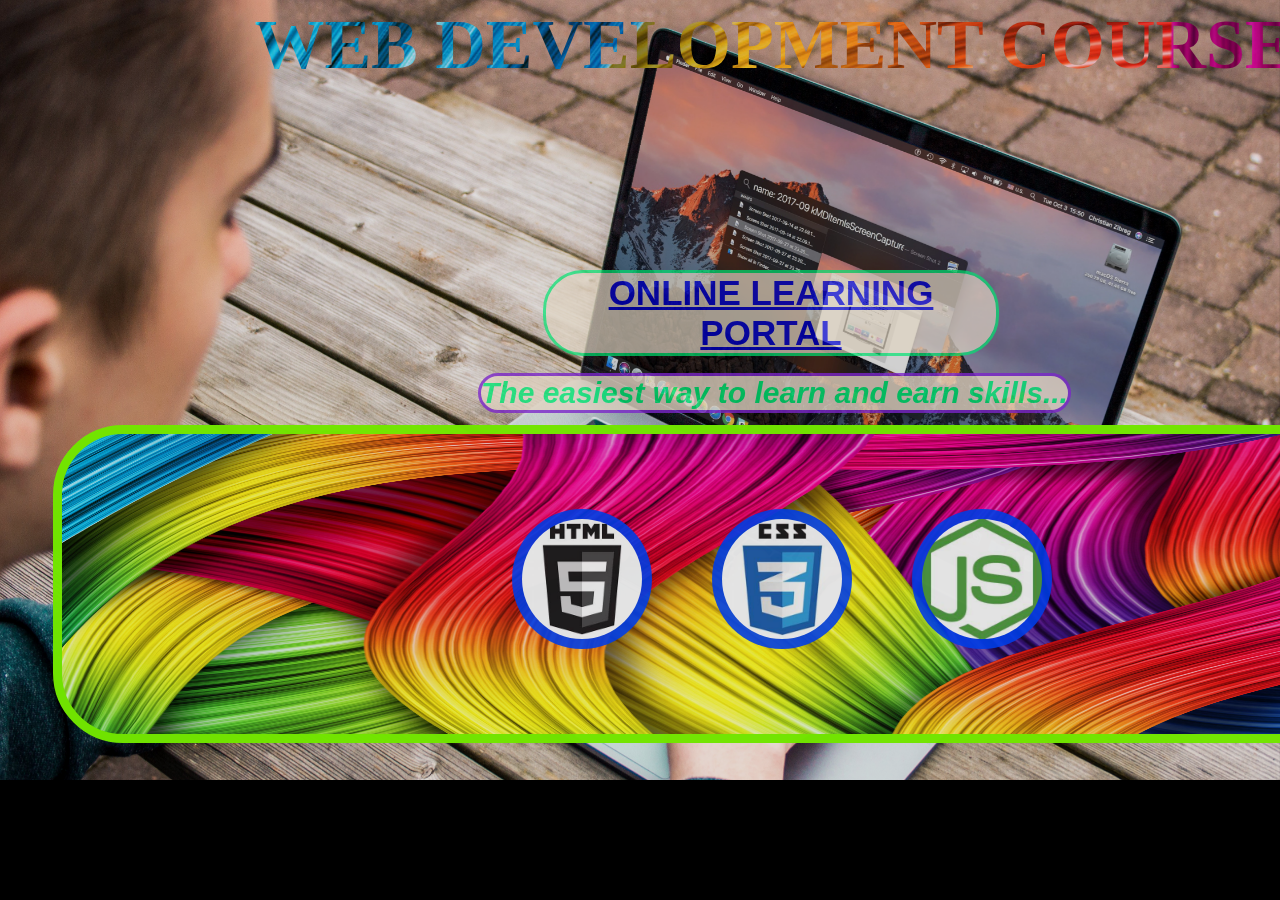
<file: course page.html>
<html>

<head>


    <link rel="stylesheet" href="course%20page.css">

</head>

<body>

    <div class="img">
        <div class="img1"></div>
        <div class="main">

            <div class="yovo">
                <div class="fun">
                    <h2  class="olp"><a href="/index-1.html">ONLINE LEARNING PORTAL</a></h2>
                    <h2 id="olp2"><i>The easiest way to learn and earn skills...</i></h2>
                </div>


                <div class="dgn">
                    <h1 class="dgnstyle"> WEB DEVELOPMENT COURSE </h1>
                    <p></p>
                </div>
                <div class="tp">
                    <div class="m-container ">

                        <div class="opacity">
                            <a href="html%20history.html" title="Html Online Classes">
                                <img class="vp" src="htmlp.jpg" alt="Html online classes">
                                <br>
                            </a></div>

                        <div class="opacity">
                            <a href="css%20history.html" title="Css Online Classes">
                                <img class="vp" id="d" src="cssp.jpg" alt="Html online classes">
                                <br>
                            </a></div>

                        <div class="opacity">
                            <a href="javascript%20history.html" title="javascript Online Classes">
                                <img class="vp" id="t" src="jsp.jpg" alt="Html online classes">
                                <br>
                            </a></div>
                    </div>
                </div>
            </div>
        </div>

    </div>
</body>

</html>
</file>
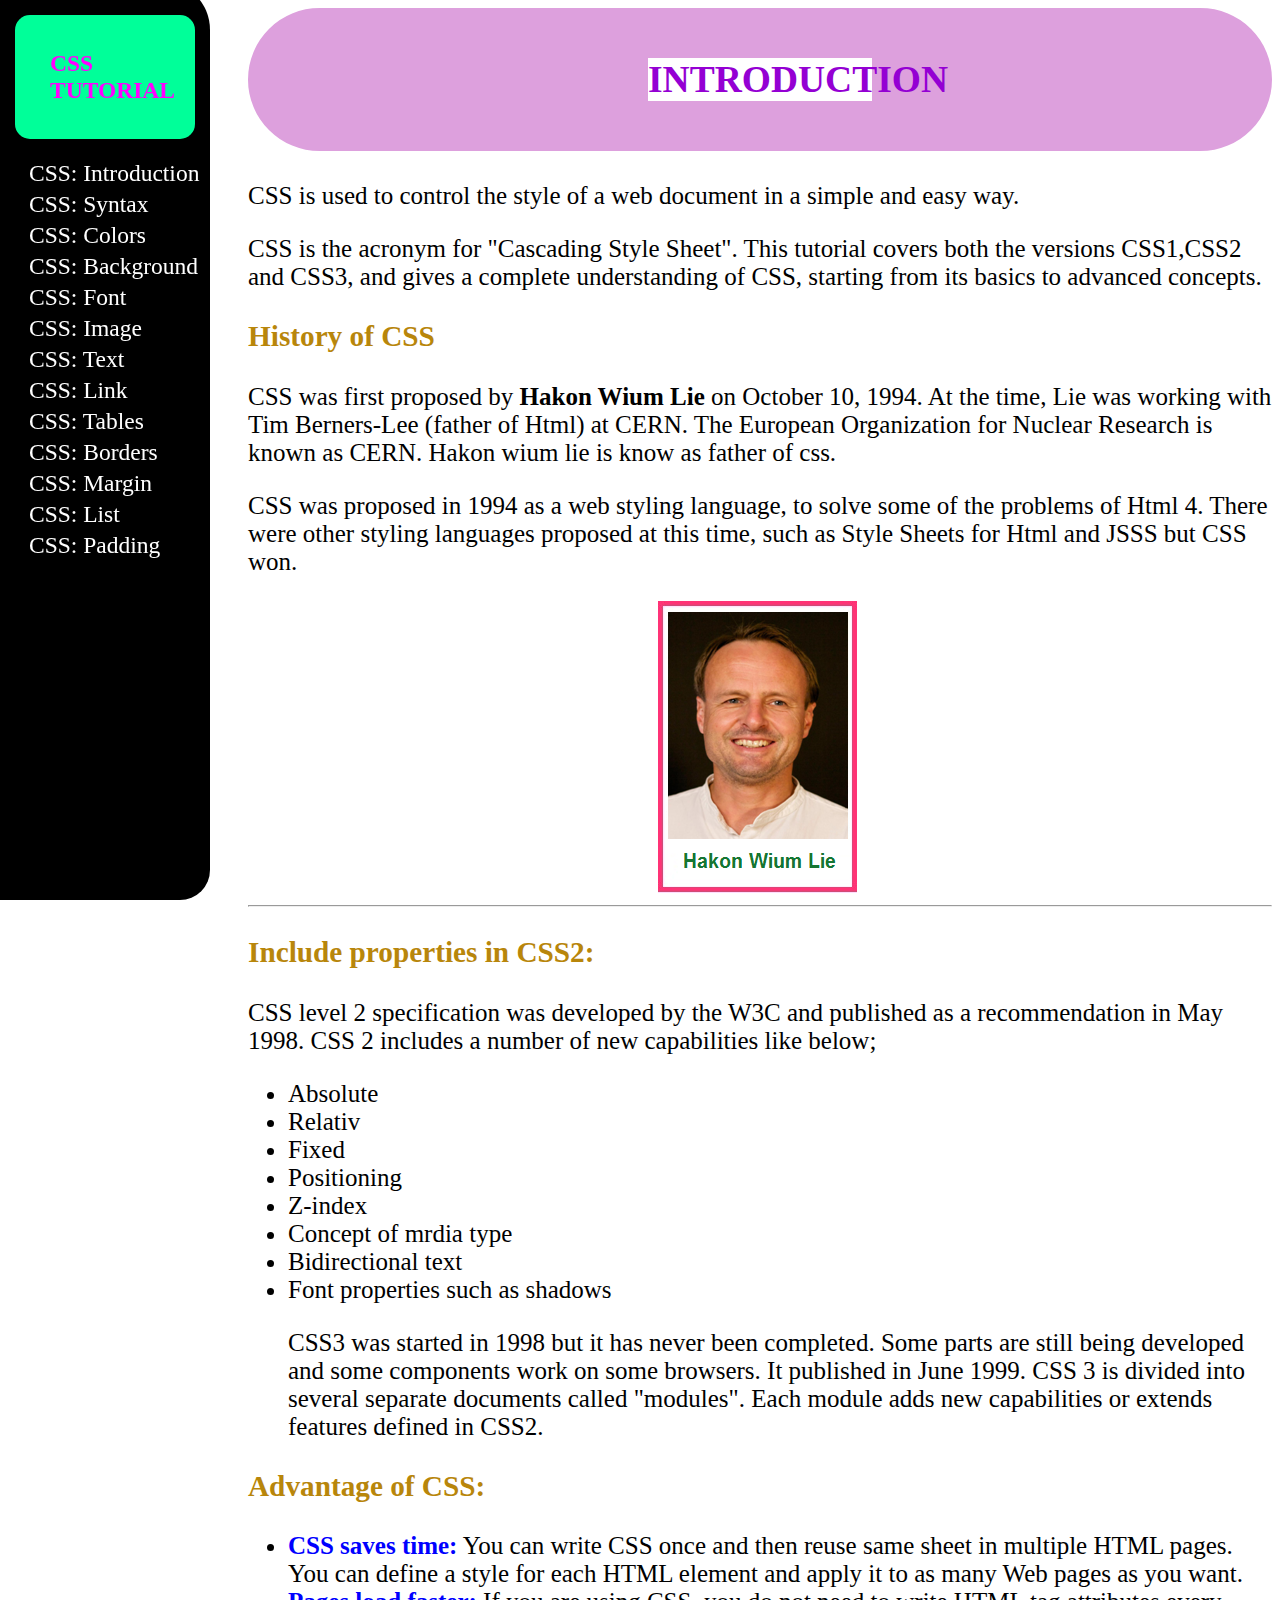
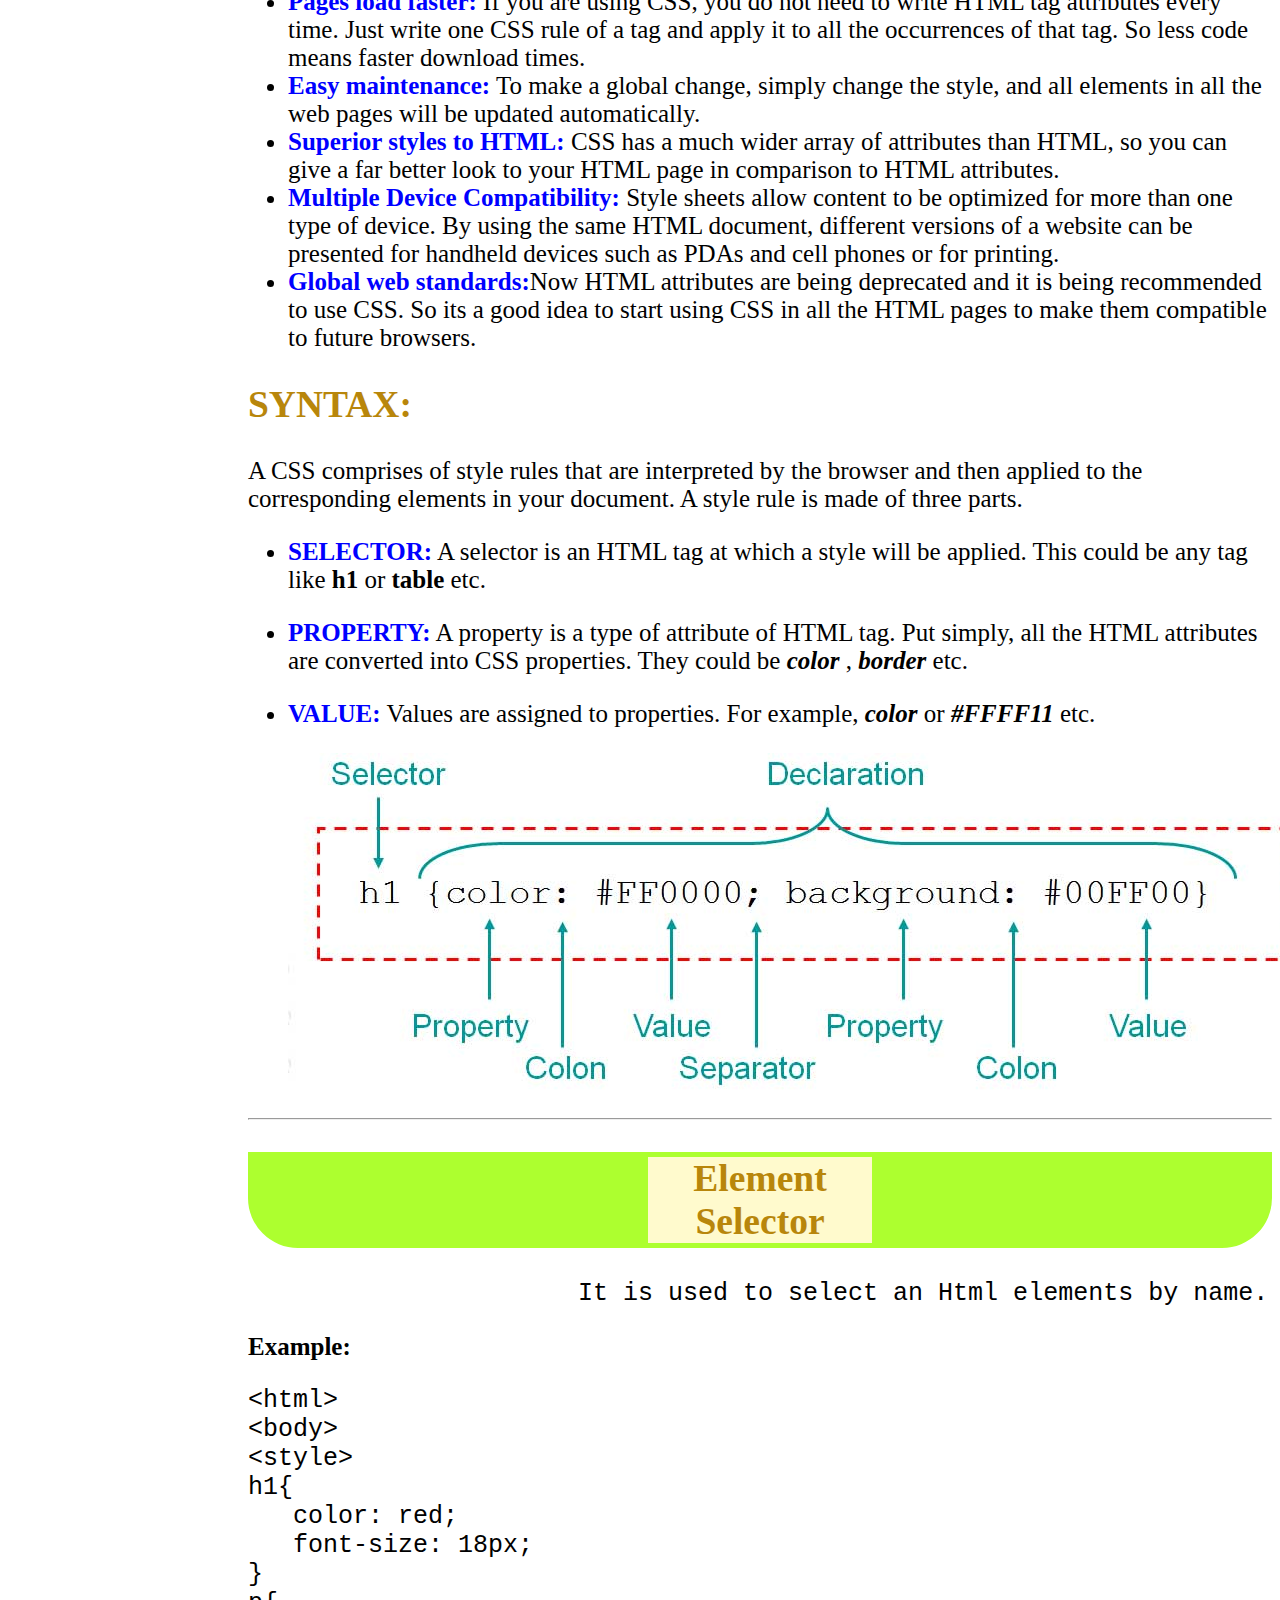
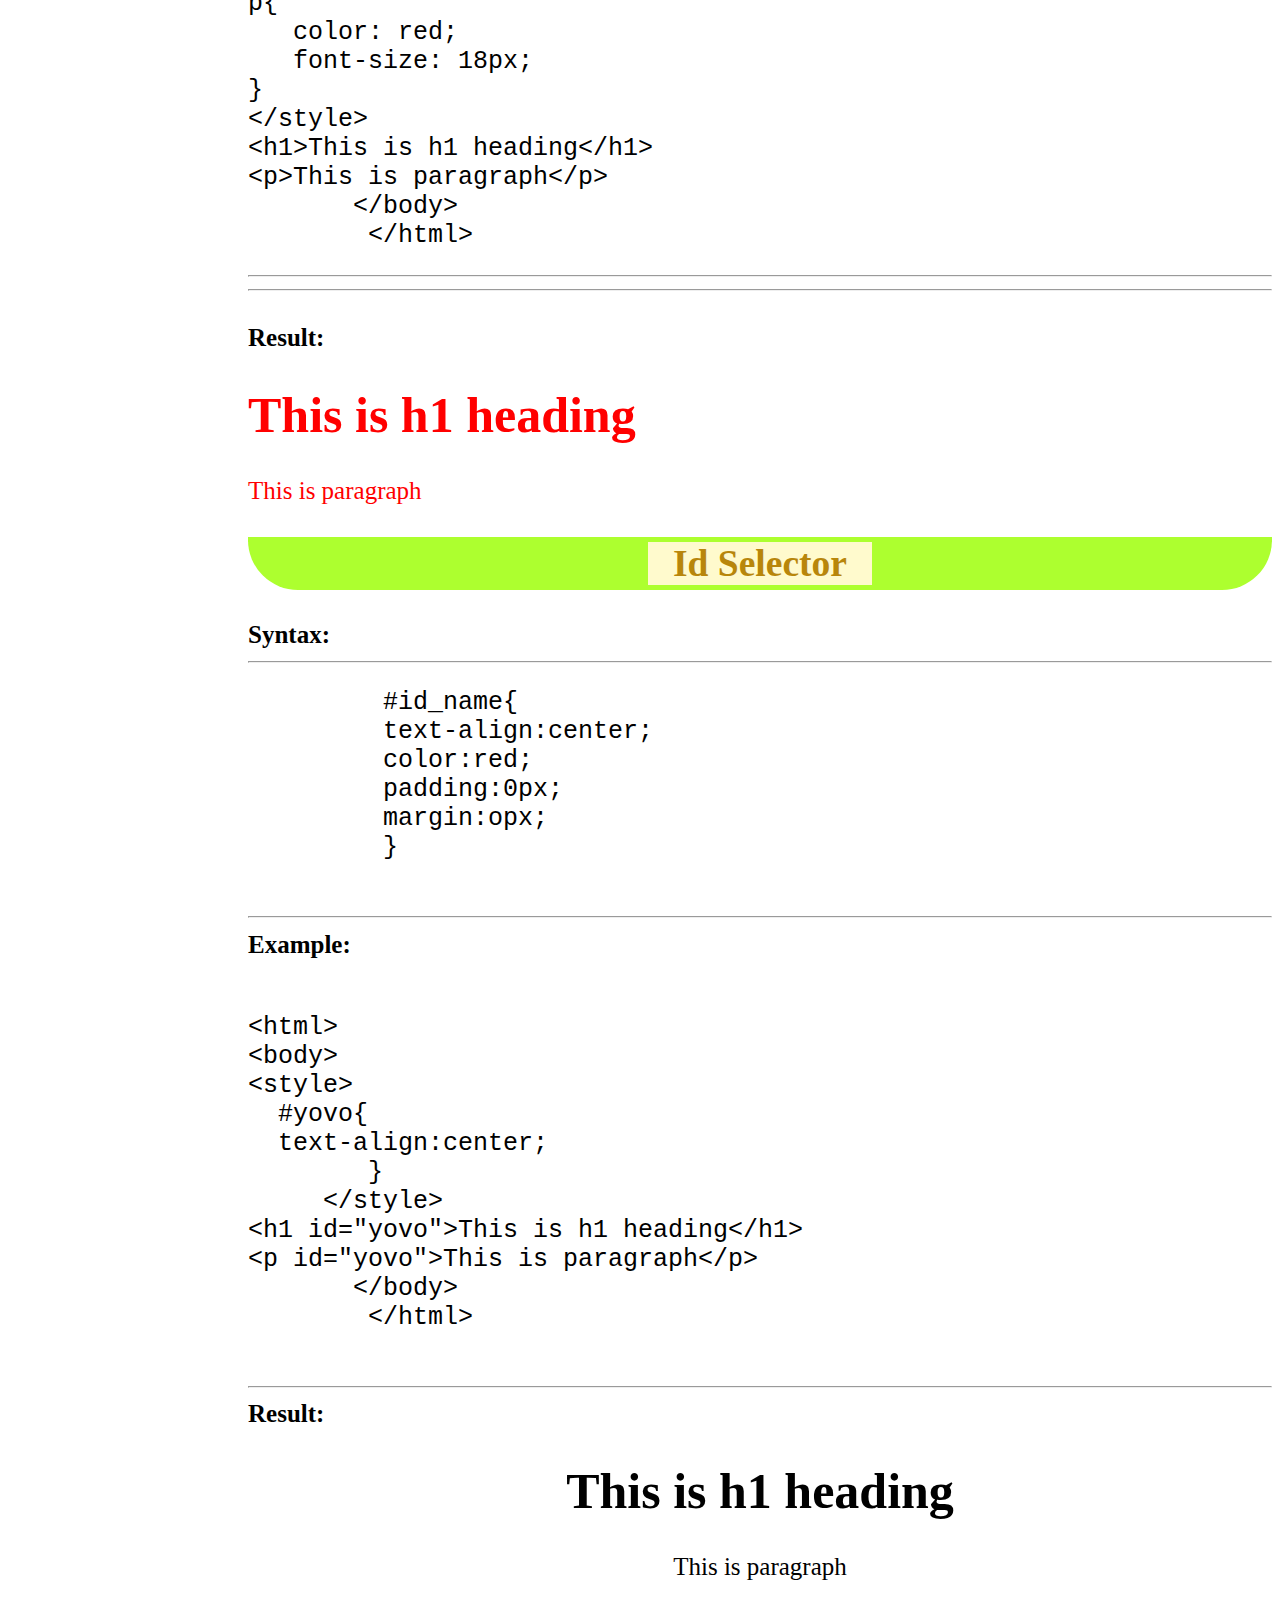
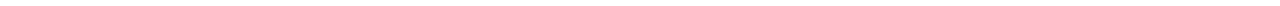
<file: css history.html>
<html>
<head>
   
   <link rel="stylesheet" href="csspg.css">
    </head>
<body>
    <div class="roll">
        <h3><a class="yovo" href="course%20page.html" title="Back to Online Learning Portal"> CSS TUTORIAL</a></h3>
<ul>
<a class="heading" href="#intro">CSS: Introduction</a>
<li><a class="heading" href="#overview">CSS: Syntax</a></li>
<li><a class="heading" href="https://www.w3schools.com/css/css_colors.asp">CSS: Colors </a></li>
<li><a class="heading" href="https://www.w3schools.com/css/css_background.asp">CSS: Background</a></li>
<li><a class="heading" href="https://www.tutorialspoint.com/css/css_fonts.htm">CSS: Font</a></li>
<li><a class="heading" href="https://www.tutorialspoint.com/css/css_images.htm">CSS: Image</a></li>
<li><a class="heading" href="https://www.tutorialspoint.com/css/css_text.htm">CSS: Text</a></li>
<li><a class="heading" href="https://www.tutorialspoint.com/css/css_links.htm">CSS: Link</a></li>
<li><a class="heading" href="https://www.tutorialspoint.com/css/css_tables.htm">CSS: Tables</a></li>
<li><a class="heading" href="https://www.tutorialspoint.com/css/css_borders.htm">CSS: Borders</a> </li>
<li><a class="heading" href="https://www.tutorialspoint.com/css/css_margins.htm">CSS: Margin</a></li>
<li><a class="heading" href="https://www.tutorialspoint.com/css/css_lists.htm">CSS: List</a></li>
<li><a class="heading" href="https://www.tutorialspoint.com/css/css_padding.htm">CSS: Padding </a></li>
    <li></li>
</ul>
    </div>
    <div id="intro"class="main">
  <h2 style="color: darkviolet" id="shift" >INTRODUCTION</h2>
        <p>CSS is used to control the style of a web document in a simple and easy way.</p>
        <p>CSS is the acronym for "Cascading Style Sheet". This tutorial covers both the versions CSS1,CSS2 and CSS3, and gives a complete understanding of CSS, starting from its basics to advanced concepts.
        </p>
        <h3 id="color">History of CSS</h3>
        <p>CSS was first proposed by <b>Hakon Wium Lie</b> on October 10, 1994. At the time, Lie was working with Tim Berners-Lee (father of Html) at CERN. The European Organization for Nuclear Research is known as CERN. Hakon wium lie is know as father of css.</p>

<p>CSS was proposed in 1994 as a web styling language, to solve some of the problems of Html 4. There were other styling languages proposed at this time, such as Style Sheets for Html and JSSS but CSS won.</p>
        <img src="hakon-wium-lie.png" title="father of css" id="css-img" ><hr>
        
        <h3 id="color">Include properties in CSS2:</h3><p>CSS level 2 specification was developed by the W3C and published as a recommendation in May 1998. CSS 2 includes a number of new capabilities like below;</p>
        <ul>
        <li>Absolute</li>
            <li>Relativ</li>
            <li>Fixed</li>
            <li>Positioning</li>
            <li>Z-index</li>
            <li>Concept of mrdia type</li>
            <li>Bidirectional text</li>
            <li>Font properties such as shadows</li>
            <p>CSS3 was started in 1998 but it has never been completed. Some parts are still being developed and some components work on some browsers. It published in June 1999. CSS 3 is divided into several separate documents called "modules". Each module adds new capabilities or extends features defined in CSS2.
            </p>
        
        </ul>
        <h3 id="color">Advantage of CSS:</h3>
        <ul  ><li><b id="color1">
            CSS saves time:</b> You can write CSS once and then reuse same sheet in multiple HTML pages. You can define a style for each HTML element and apply it to as many Web pages as you want.</li>

<li><b id="color1">Pages load faster:</b> If you are using CSS, you do not need to write HTML tag attributes every time. Just write one CSS rule of a tag and apply it to all the occurrences of that tag. So less code means faster download times.</li>

<li><b id="color1">Easy maintenance:</b> To make a global change, simply change the style, and all elements in all the web pages will be updated automatically.</li>
        <li><b id="color1">
            Superior styles to HTML:</b> CSS has a much wider array of attributes than HTML, so you can give a far better look to your HTML page in comparison to HTML attributes.</li>

<li><b id="color1">
    Multiple Device Compatibility:</b> Style sheets allow content to be optimized for more than one type of device. By using the same HTML document, different versions of a website can be presented for handheld devices such as PDAs and cell phones or for printing.</li>

<li><b id="color1">
    Global web standards:</b>Now HTML attributes are being deprecated and it is being recommended to use CSS. So its a good idea to start using CSS in all the HTML pages to make them compatible to future browsers.</li></ul>
        

 
</div>
    
     <div id="overview"class="main">
  <h2  id="color" >SYNTAX:</h2> 
         <p>A CSS comprises of style rules that are interpreted by the browser and then applied to the corresponding elements in your document. A style rule is made of three parts.
         </p>
         <ul class="lip">
             <li><p>
                 <b id="color1">SELECTOR:</b>
                  A selector is an HTML tag at which a style will be applied. This could be any tag like
                 <b>h1</b> 
                 or 
                 <b>table</b>
                  etc. 
                 </p></li>
             <li>
             <p>
                 <b id="color1">PROPERTY:</b>
                 A property is a type of attribute of HTML tag. Put simply, all the HTML attributes are converted into CSS properties. They could be
                <i><strong>color</strong></i> ,
                 <i><strong>border</strong></i>
                 etc.</p></li>
             <li><p>
                 <b id="color1">VALUE:</b>
                 Values are assigned to properties. For example,
                 <i><strong>color</strong></i> or  <i><strong>#FFFF11</strong></i> etc. </p></li>
             <img src="css-syntax.jpg" title="CSS Syntax">
         </ul><hr>
         <h2 id="cen" >Element Selector</h2>
         <pre><p>                      It is used to select an Html elements by name.</p></pre>
         <b>Example:</b>
         <pre>
&lt;html&gt;
&lt;body&gt;
&lt;style&gt;
h1{  
   color: red;  
   font-size: 18px;  
}
p{  
   color: red;  
   font-size: 18px;  
}
&lt;/style&gt;
&lt;h1&gt;This is h1 heading&lt;/h1&gt;
&lt;p&gt;This is paragraph&lt;/p&gt;
       &lt;/body&gt;
        &lt;/html&gt;
</pre>
         <hr>
         <hr>
         <h4>Result:</h4>
         <h1 style="color: red">This is h1 heading</h1>
          <p style="color: red">This is paragraph</p>
         <h2 id="cen">Id Selector</h2>
         <b>Syntax:</b><hr>
         <pre>
         #id_name{
         text-align:center;
         color:red;
         padding:0px;
         margin:opx;
         }
         </pre><hr>
         <b>Example:</b>
         <pre>  
&lt;html&gt;
&lt;body&gt;
&lt;style&gt;   
  #yovo{
  text-align:center;
        }       
     &lt;/style&gt;
&lt;h1 id="yovo"&gt;This is h1 heading&lt;/h1&gt;
&lt;p id="yovo"&gt;This is paragraph&lt;/p&gt;
       &lt;/body&gt;
        &lt;/html&gt;
         </pre><hr>
         <strong>Result:</strong>
             <h1 id="cet">This is h1 heading</h1>
             <p id="cet"> This is paragraph</p>                             
</div>
    
    <div>
   
    </div>
 
   

    </body></html>
</file>
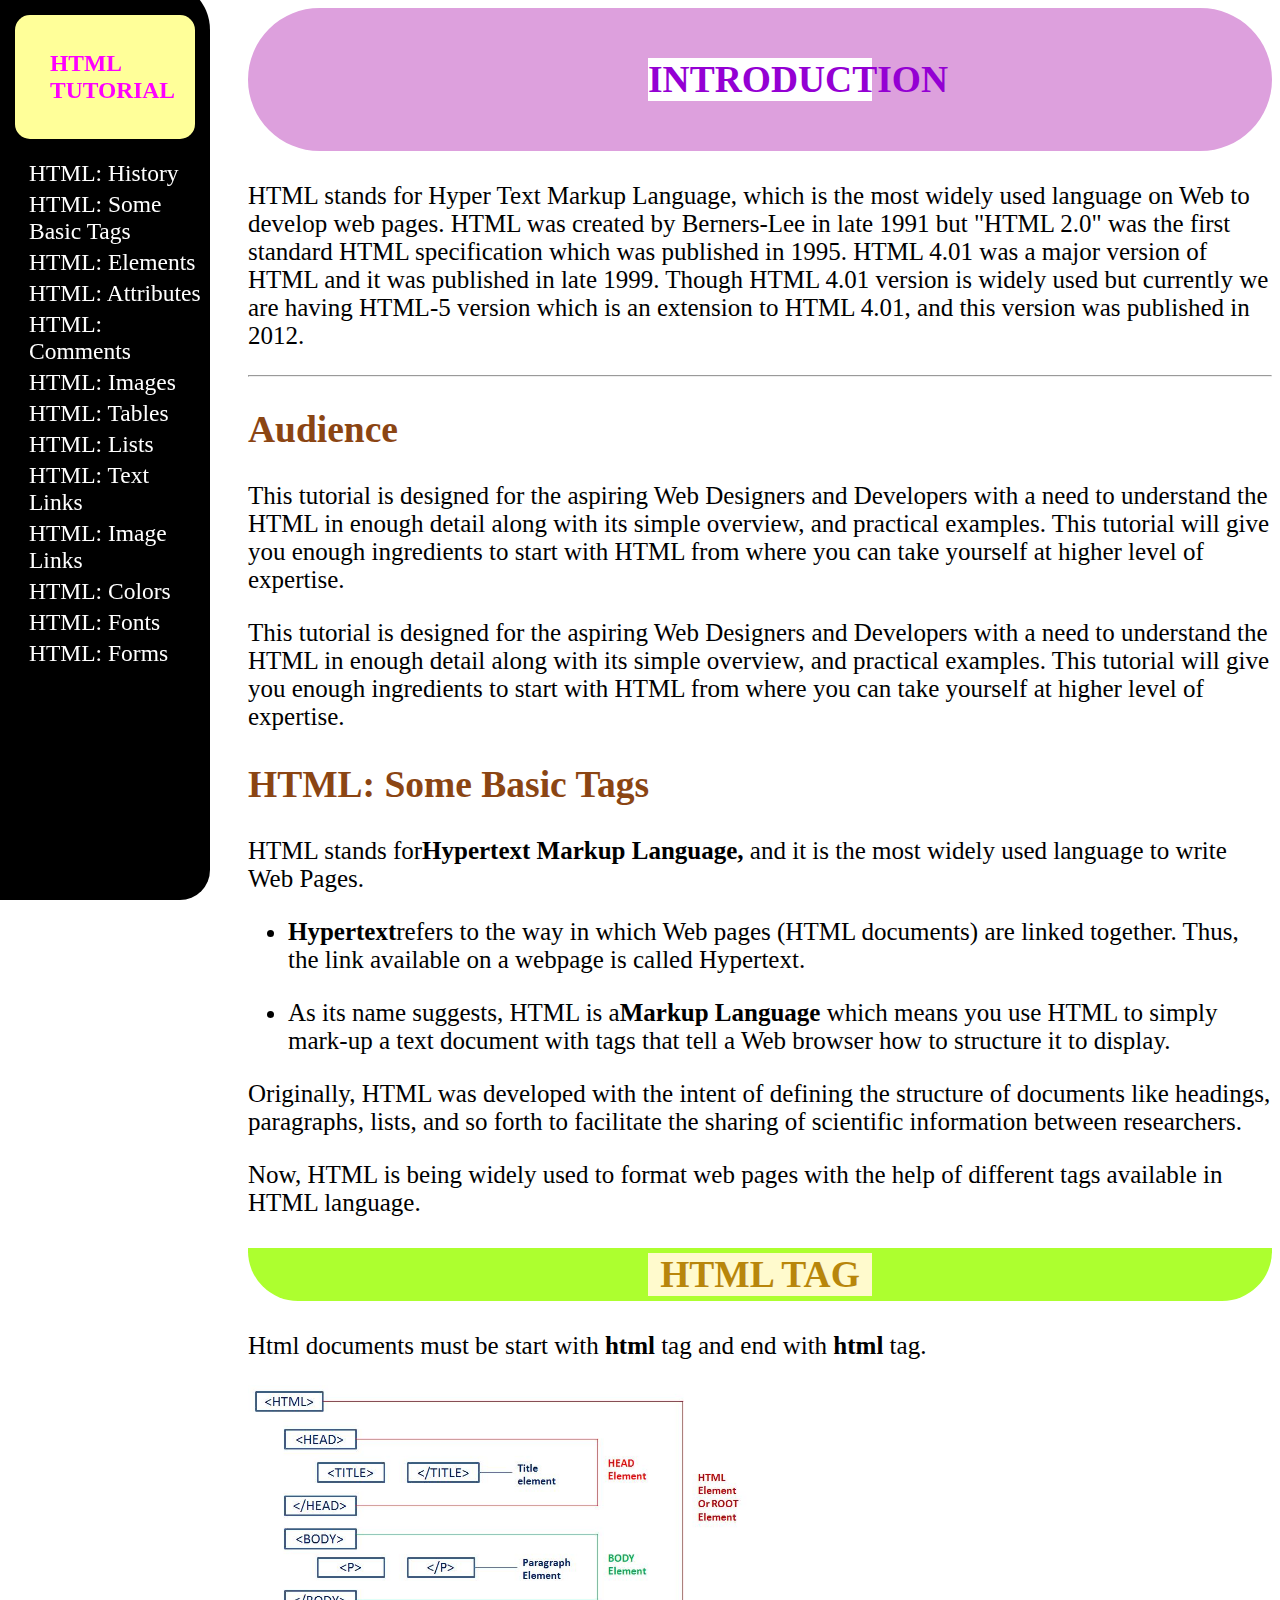
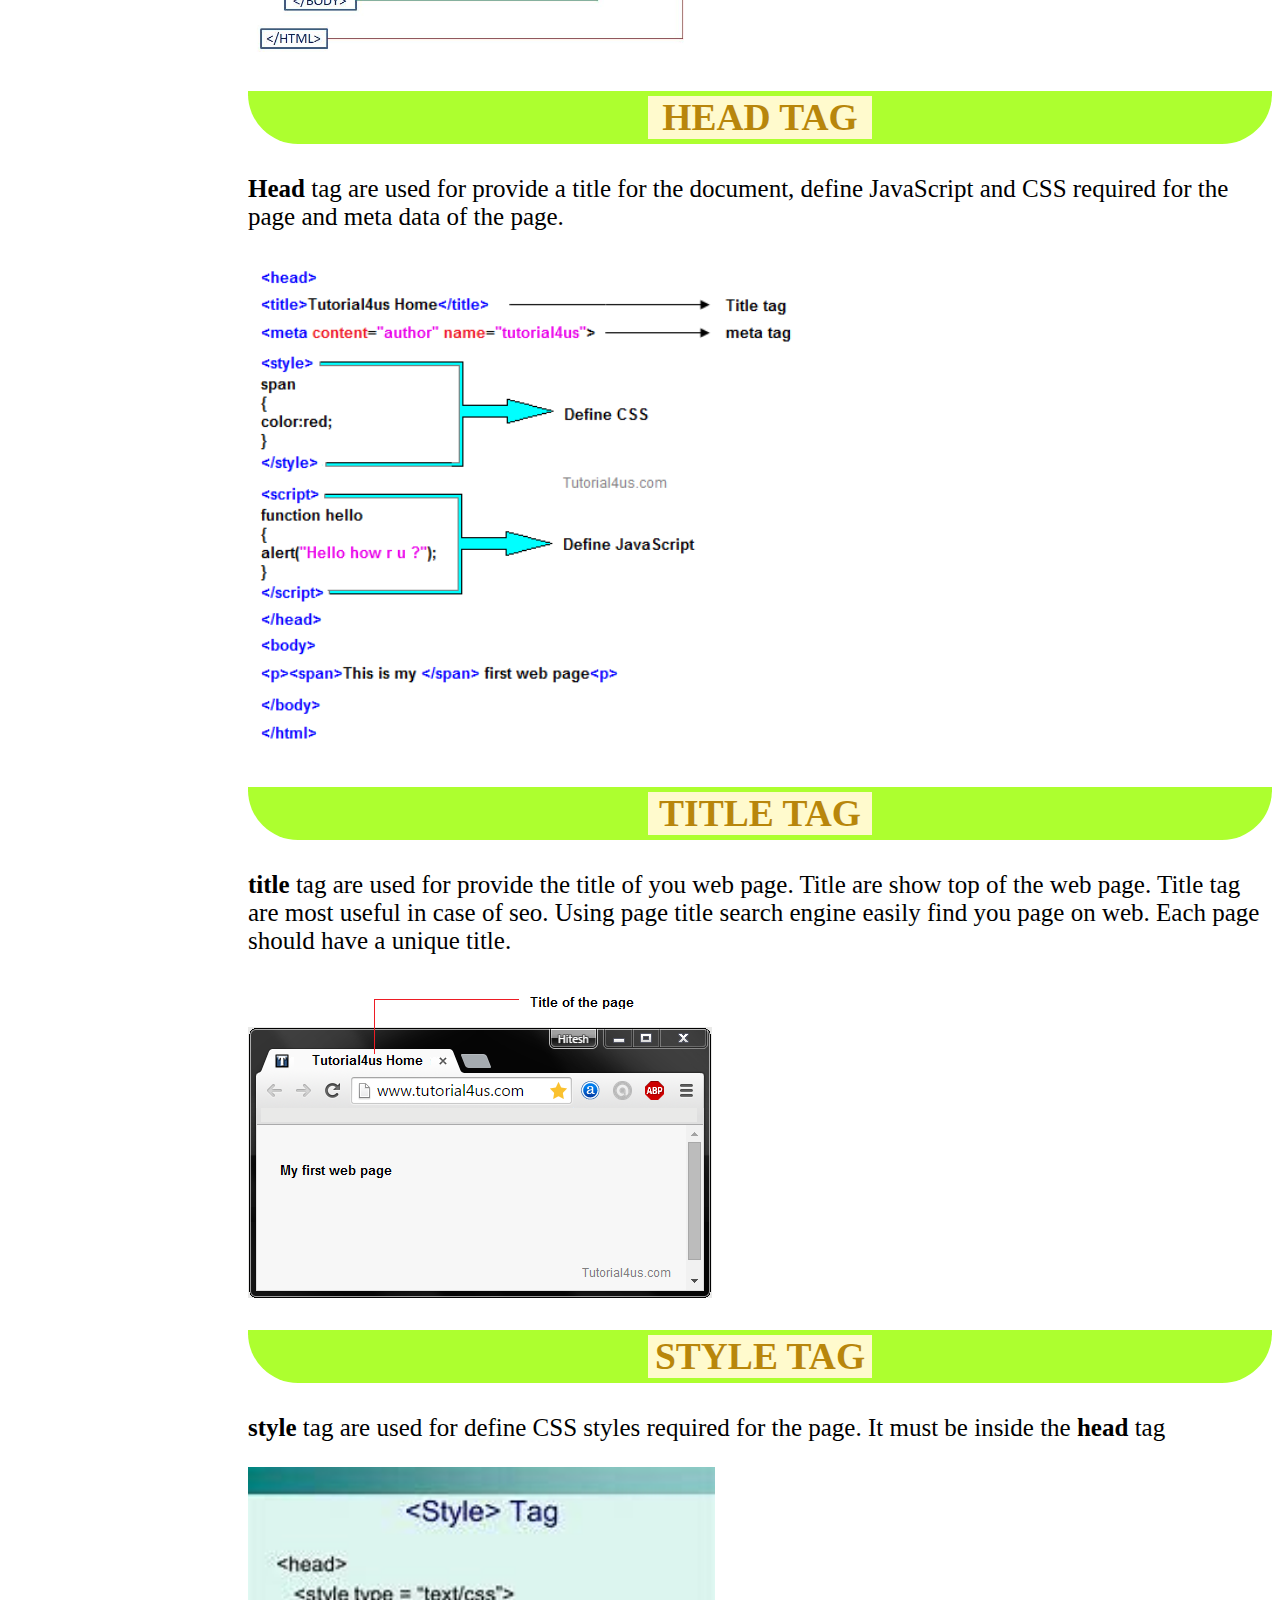
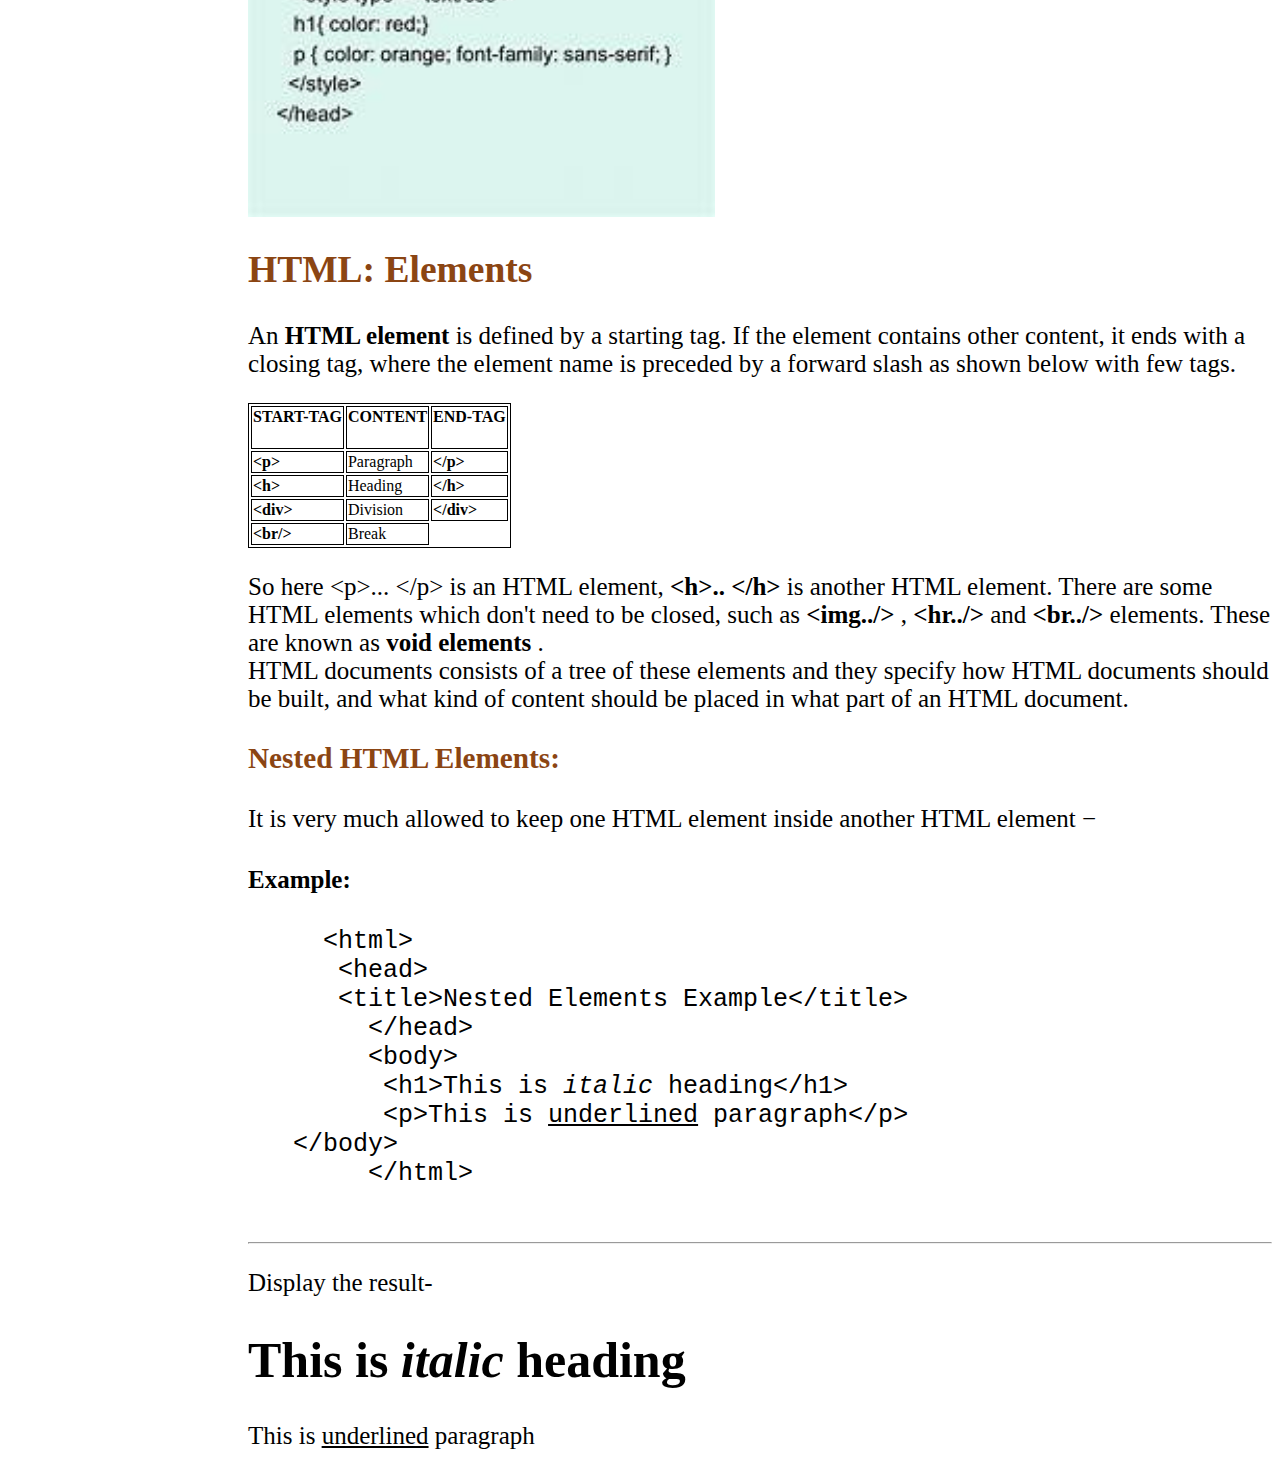
<file: html history.html>
<html>
<head>
         <link rel="stylesheet" href="htmlpg.css">
    </head>
<body>
 <div class="roll">
<h3><a class="yovo" href="course%20page.html" title="Back to Online Learning Portal"> HTML TUTORIAL</a></h3>
<ul>
 <li><a class="heading"  href="#">HTML: History</a></li>
 <li><a class="heading" href="#tag">HTML: Some Basic Tags</a></li>
<li><a class="heading" href="https://www.tutorialspoint.com/html/html_elements.htm">HTML: Elements</a></li>
<li><a class="heading" href="https://www.tutorialspoint.com/html/html_attributes.htm">HTML: Attributes</a></li>
<li><a class="heading" href="https://www.tutorialspoint.com/html/html_comments.htm">HTML: Comments</a></li>
<li><a class="heading" href="https://www.tutorialspoint.com/html/html_images.htm">HTML: Images</a></li>
<li><a class="heading" href="https://www.tutorialspoint.com/html/html_tables.htm">HTML: Tables</a></li>
<li><a class="heading" href="https://www.tutorialspoint.com/html/html_lists.htm">HTML: Lists</a></li>
<li><a class="heading" href="https://www.tutorialspoint.com/html/html_text_links.htm">HTML: Text Links</a></li>
<li><a class="heading" href="https://www.tutorialspoint.com/html/html_image_links.htm">HTML: Image Links</a></li>
<li><a class="heading" href="https://www.tutorialspoint.com/html/html_colors.htm">HTML: Colors</a></li>
<li><a class="heading" href="https://www.tutorialspoint.com/html/html_fonts.htm">HTML: Fonts</a></li>
<li><a class="heading" href="https://www.tutorialspoint.com/html/html_forms.htm">HTML: Forms</a></li>
</ul>
    </div>
    <div id="intro"class="main">
  <h2 style="color: darkviolet" id="shift">INTRODUCTION</h2>

  <p>HTML stands for Hyper Text Markup Language, which is the most widely used language on Web to develop web pages. HTML was created by Berners-Lee in late 1991 but "HTML 2.0" was the first standard HTML specification which was published in 1995. HTML 4.01 was a major version of HTML and it was published in late 1999. Though HTML 4.01 version is widely used but currently we are having HTML-5 version which is an extension to HTML 4.01, and this version was published in 2012.

</p>
        <hr/>
        <h2 style="color: saddlebrown">Audience</h2>
  <p>This tutorial is designed for the aspiring Web Designers and Developers with a need to understand the HTML in enough detail along with its simple overview, and practical examples. This tutorial will give you enough ingredients to start with HTML from where you can take yourself at higher level of expertise.</p>

       <p>This tutorial is designed for the aspiring Web Designers and Developers with a need to understand the HTML in enough detail along with its simple overview, and practical examples. This tutorial will give you enough ingredients to start with HTML from where you can take yourself at higher level of expertise.</p>    
    </div>
    
      <div id="tag" class="main">
  <h2 style="color: saddlebrown">HTML: Some Basic Tags</h2>
          <p>HTML stands for<b>Hypertext Markup Language,</b> and it is the most widely used language to write Web Pages.
         
          </p>
          
          <ul>
<li><b>Hypertext</b>refers to the way in which Web pages (HTML documents) are linked together. Thus, the link available on a webpage is called Hypertext.</li>
              
<li><p>As its name suggests, HTML is a<b>Markup Language</b> which means you use HTML to simply mark-up a text document with tags that tell a Web browser how to structure it to display.</p></li>
 </ul>
          <p>
              Originally, HTML was developed with the intent of defining the structure of documents like headings, paragraphs, lists, and so forth to facilitate the sharing of scientific information between researchers.</p>

<p>Now, HTML is being widely used to format web pages with the help of different tags available in HTML language.</p>
          <h2 class="center" id="cen"  >HTML TAG </h2>
          <p>
         Html documents must be start with <b>html</b> tag and end with <b>html</b> tag.</p>
          <img src="html_syntax.jpg" title="html tag" width="500">
    <h2 class="center" id="cen"  >HEAD TAG </h2>
          <p><strong>Head</strong>
           tag are used for provide a title for the document, define JavaScript and CSS required for the page and meta data of the page.</p>
          <img src="head-tag.png" title="head tag" height="500" >
          <h2 class="center"  id="cen"  >TITLE TAG </h2>
          <p><b>title</b> tag are used for provide the title of you web page. Title are show top of the web page. Title tag are most useful in case of seo. Using page title search engine easily find you page on web. Each page should have a unique title.</p>
          <img src="title-tag.png" title="title tag">
          <h2 class="center" id="cen" >STYLE TAG </h2>
          <p><b>style</b> tag are used for define CSS styles required for the page. It must be inside the <b>head</b> tag</p>
          <img src="style%20tag.jpg" title="style tag" height="350">
    </div>
    
    <div id="tag" class="main">
  <h2 style="color: saddlebrown">HTML: Elements</h2>
        <p> An
            <b>HTML element</b> 
            is defined by a starting tag. If the element contains other content, it ends with a closing tag, where the element name is preceded by a forward slash as shown below with few tags.</p>
        
        

        <table>
        <tr>
            <th><h4>START-TAG </h4></th>
            <th><h4>CONTENT </h4></th>
            <th><h4>END-TAG </h4></th>
            </tr>
        <tr>
            <td><strong>&lt;p&gt;</strong>
            </td>
                          <td>Paragraph
            </td>
            <td><strong>&lt;/p&gt;</strong>
            </td></tr>
        <tr>
            <td><strong>&lt;h&gt;</strong>
            </td>
                          <td>Heading
            </td>
            <td><strong>&lt;/h&gt;</strong>
            </td></tr>
        <tr>
            <td><strong>&lt;div&gt;</strong>
            </td>
                          <td> Division
            </td>
            <td><strong>&lt;/div&gt;</strong>
            </td>
            </tr>
        <tr>
            <td><strong>&lt;br/&gt;</strong></td>
                          <td>Break</td>
            </tr></table>
        
        <p>So here 
        &lt;p&gt;... &lt;/p&gt;
             is an HTML element,
            <b>&lt;h&gt;.. &lt;/h&gt;</b>  is another HTML element. There are some HTML elements which don't need to be closed, such as <b>&lt;img../&gt;</b> ,
            <b>&lt;hr../&gt;</b> and
            <b>&lt;br../&gt;</b>  elements. These are known as 
            <b>void elements</b> .<br>
            HTML documents consists of a tree of these elements and they specify how HTML documents should be built, and what kind of content should be placed in what part of an HTML document.
            </p>
        <h3 style="color: saddlebrown">Nested HTML Elements:</h3>
        <p>It is very much allowed to keep one HTML element inside another HTML element −</p>
    <h4>Example:</h4>
        <pre>
     &lt;html&gt;
      &lt;head&gt;
      &lt;title&gt;Nested Elements Example&lt;/title&gt;
        &lt;/head&gt;
	&lt;body&gt;
         &lt;h1&gt;This is <i>italic</i> heading&lt;/h1&gt;
         &lt;p&gt;This is <u>underlined</u> paragraph&lt;/p&gt;
   &lt;/body&gt;
	&lt;/html&gt;
        </pre><hr>
        <p>Display the result- </p>
        <h1>This is <i>italic</i> heading</h1>
        <p>This is <u>underlined</u> paragraph</p>
        
        
    </div>

    </body></html>
</file>
<file: csspg.css>
.main {
  margin-left: 240px;
  font-size: 25px; 
2}
        
        .roll{
  width: 230px;
  background-color: black;
  position: fixed;
  height: 100%;
  overflow: visible;
  z-index: 1;
  top: 0;
  left: 0;
  padding-bottom: 20px;
      margin:-20;
            border-bottom-right-radius:30px; 
            border-top-right-radius: 50px;    
        }
  .roll a{
            display: block;
            background-color:black;
  padding: 2px 9px;
  text-decoration: none;
  font-size: 23.5px;
  color: white;   
        }
          
        
    .roll a.yovo{
   background-color:#00ff99;
  color: fuchsia;
 padding: 35;
 margin: 35;
 margin-bottom:1px;
 margin-right: 15px;
border-radius: 15px;      
}
  
        
        .roll a:hover{
  color: fuchsia;
     background-color:#66ffff; transition: 0.5s; 
     border-radius: 25px;
    
}
.roll a.yovo:hover{
    border-radius: 50px; 
    color: greenyellow;
    background-color: #9900cc;
}
        
   
        div.content {
  margin-left: 200px;
  padding: 2px 90px;
  height: 2000px;
}

        @media screen and (max-width: 700px) {
  .roll {
    width: 100%;
    height: auto;
    position: relative;
  }
  .roll a {float: left;}
  div.content {margin-left: 0;}
}

#css-img{
    padding-left:40%;
}
#cen{
    text-align: center;
    background-color: lemonchiffon;
    color: darkgoldenrod;
    border:5px solid;
    border-left-width: 400;
    border-right-width: 400;
    border-bottom-left-radius: 50px;
    border-bottom-right-radius: 50px;
    border-color: orchid;
    border-color: greenyellow;
}
#color{
    color: darkgoldenrod;
}
#color1{
    color: blue;
}
#cet{
      text-align: center;
}
#shift
{
    text-align: center;
    border:50px solid;
    border-left-width: 400;
    border-right-width: 400;
    border-color: plum;
    border-radius: 500px;
    
}
</file>
<file: htmlpg.css>
.main {
  margin-left: 240px;
  font-size: 25px;   
         }

#cen{
    text-align: center;
    background-color: lemonchiffon;
    color: darkgoldenrod;
    border:5px solid;
    border-left-width: 400;
    border-right-width: 400;
    border-bottom-left-radius: 50px;
    border-bottom-right-radius: 50px;
    border-color: orchid;
    border-color: greenyellow;
}
        
        .roll{
  width: 230px;
  background-color: black;
  position: fixed;
  height: 100%;
  overflow: visible;
  z-index: 1;
  top: 0;
  left: 0;
  padding-bottom: 20px;
      margin:-20;
            border-bottom-right-radius:30px; 
            border-top-right-radius: 50px
            
        }
        
    .roll a.yovo{
   background-color: #ffff99;
  color: fuchsia;
 padding: 35;
 margin: 35;
 margin-bottom:1px;
 margin-right: 15px;
border-radius: 15px;      
}
  
        
        .roll a:hover{
  color:fuchsia;
     background-color:#66ffff; transition: 0.5s; 
     border-radius: 30% 25% 0 0;
    
}
.roll a.yovo:hover{
    border-radius: 50px; 
    color: greenyellow;
    background-color: slateblue;
}
        
         .roll a{
            display: block;
            background-color:black;
  padding: 2px 9px;
  text-decoration: none;
  font-size: 23.5px;
  color:white;
            
             
        }
          
   
        div.content {
  margin-left: 200px;
  padding: 2px 90px;
  height: 2000px;
}

        @media screen and (max-width: 700px) {
  .roll {
    width: 100%;
    height: auto;
    position: relative;
  }
  .roll a {float: left;}
  div.content {margin-left: 0;}
}

.center{
    text-align: center;
}
table, th, td{
    border: 1px solid black;
}

.space{
    word-spacing: 400px;
}
#shift
{
    text-align: center;
    border:50px solid;
    border-left-width: 400;
    border-right-width: 400;
    border-color: plum;
    border-radius: 500px;
    
}
</file>
